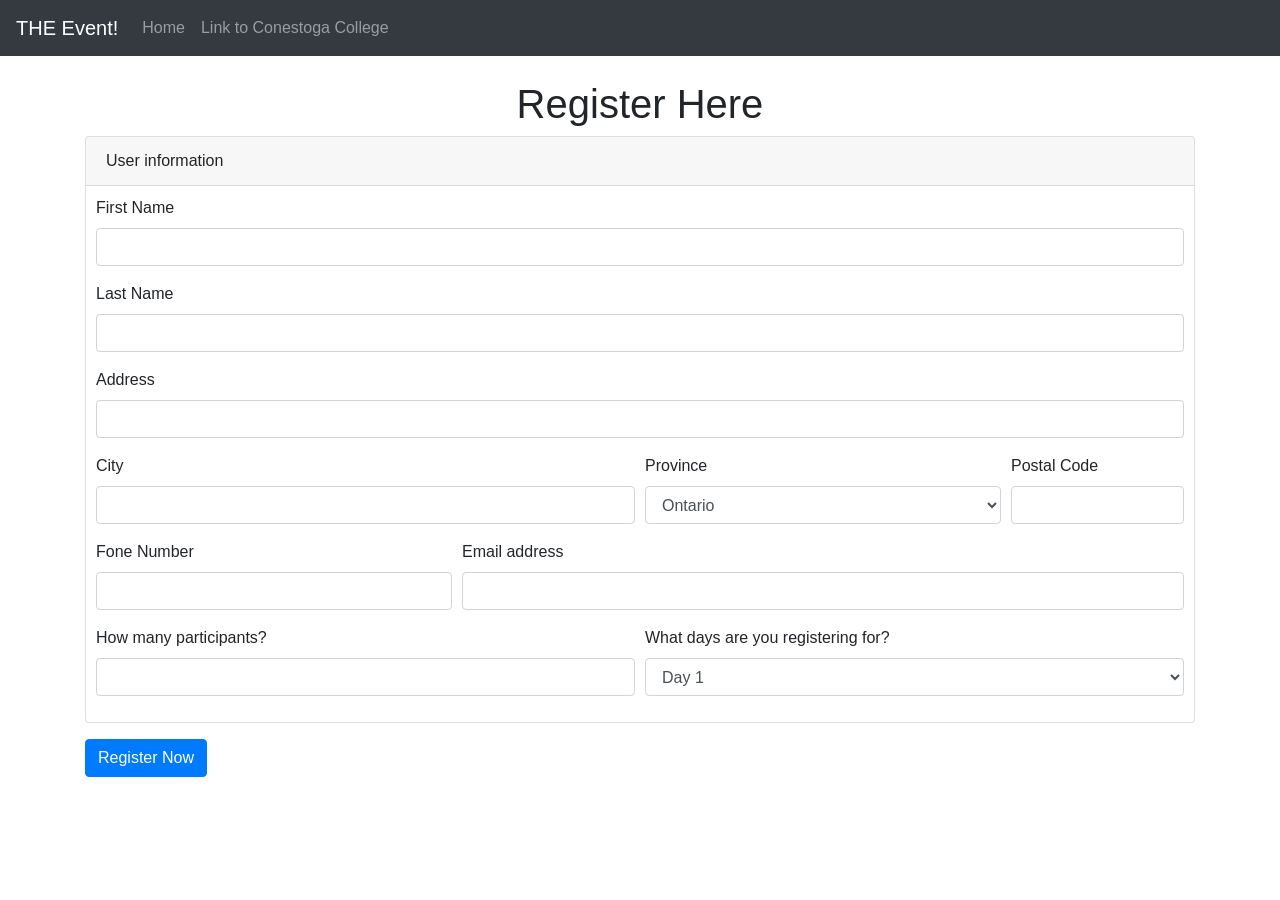
<file: Software-Quality-I-Testing-Tools-and-Methodologies/ASN2/2b/ASSIGNMENT-CONTENT/REGISTER/index.html>
<html lang="en">
    <head>
        <meta charset="utf-8">
        <meta name="viewport" content="width=device-width, initial-scale=1, shrink-to-fit=no">
        <meta name="description" content="">
        <meta name="author" content="Mark Otto, Jacob Thornton, and Bootstrap contributors">
        <meta name="generator" content="Jekyll v3.8.6">
        <title>THE Event! - Register</title>

        <link rel="canonical" href="https://getbootstrap.com/docs/4.4/examples/starter-template/">

        <link rel="stylesheet" href="css/bootstrap.min.css">
        <link rel="stylesheet" href="css/pcmystyle.css">

        <!--    scripts-->
        <script src="js/lib/jquery-3.4.1.slim.min.js"></script>
        <script src="js/lib/jquery.validate.js"></script>
        <script src="js/lib/bootstrap.bundle.min.js"></script>

        <!--   MY scripts-->
        <script src="js/jsfile.js"></script>

    </head>
    <body data-new-gr-c-s-check-loaded="14.1003.0" data-gr-ext-installed="">
        <nav class="navbar navbar-expand-md navbar-dark bg-dark fixed-top">
            <a class="navbar-brand" href="index.html">THE Event!</a>


            <div class="collapse navbar-collapse" id="navbarsExampleDefault">
                <ul class="navbar-nav mr-auto">
                    <li class="nav-item">
                        <a class="nav-link" href="https://httpstat.us/500">Home</a>
                    </li>
					<li class="nav-item">
                        <a class="nav-link" href="https://www.conestogac.on.ca/about/corporate-information/policies">Link to Conestoga College</a>
                    </li>
					
                </ul>
            </div>
        </nav>

        <main role="main" class="container" style="padding-top: 5em">
            <h1 style="text-align: center;">Register Here</h1>

            <form id="registrationForm">
                <div class="form-group">
                    <div class="card" style="">
                        <div class="card-header">
                            User information
                        </div>

                        <div style="padding: 10px">
                            <div class="form-group">
                                <label for="firstName">First Name</label>
                                <input type="text" class="form-control" id="firstName" name="firstName">
                            </div>
                            <div class="form-group">
                                <label for="lastName">Last Name</label>
                                <input type="text" class="form-control" id="lastName" name="lastName">
                            </div>

                            <div class="form-group">
                                <label for="address">Address</label>
                                <input type="text" class="form-control" id="address" name="address">
                            </div>
                            <div class="form-row">
                                <div class="form-group col-md-6">
                                    <label for="city">City</label>
                                    <input type="text" class="form-control" id="city" name="city">
                                </div>
                                <div class="form-group col-md-4">
                                    <label for="province">Province</label>
                                    <select id="province" class="form-control" name="province">
                                        <option value="ON" selected>Ontario</option>
                                        <option value="NL">Newfoundland</option>
                                        <option value="PE">Prince Edward Island</option>
                                        <option value="NS">Nova Scotia</option>
                                        <option value="NB">New Brunswick</option>
                                        <option value="QC">Quebec</option>
                                        <option value="SK">Saskatchewan</option>
                                        <option value="AB">Aberta</option>
                                        <option value="BC">Columbia British</option>
                                        <option value="YT">Yukon Territory</option>
                                        <option value="NT">NorthWest Territories</option>
                                        <option value="NU">Nunavut</option>
                                    </select>
                                </div>
                                <div class="form-group col-md-2">
                                    <label for="postalCode">Postal Code</label>
                                    <input type="text" class="form-control" id="postalCode" name="postalCode">
                                </div>
                            </div>

                            <div class="form-row">
                                <div class="form-group col-md-4">
                                    <label for="phone">Fone Number</label>
                                    <input type="text" class="form-control" id="phone" name="phone">
                                </div>

                                <div class="form-group col-md-8">
                                    <label for="email">Email address</label>
                                    <input type="text" class="form-control" id="email" name="email">
                                </div>
                            </div>
                            <div class="form-row">
                                <div class="form-group col-md-6">
                                    <label for="numberOfParticipants">How many participants?</label>
                                    <input type="number" class="form-control" id="numberOfParticipants" name="numberOfParticipants">
                                </div>

                                <div class="form-group col-md-6">
                                    <label for="daysRegistered">What days are you registering for?</label>
                                    <select id="daysRegistered" class="form-control" name="daysRegistered">
                                        <option value="day1">Day 1</option>
                                        <option value="day2">Day 2</option>
                                        <option value="both">Both days</option>
                                    </select>
                                </div>
                            </div>


                        </div>

                    </div>
                </div>
                <a type="button" class="btn btn-primary" id="btnSubmit" onclick="Register()" style="color: white">Register Now</a>
            </form>
        </main>
    </body>
</html>
</file>
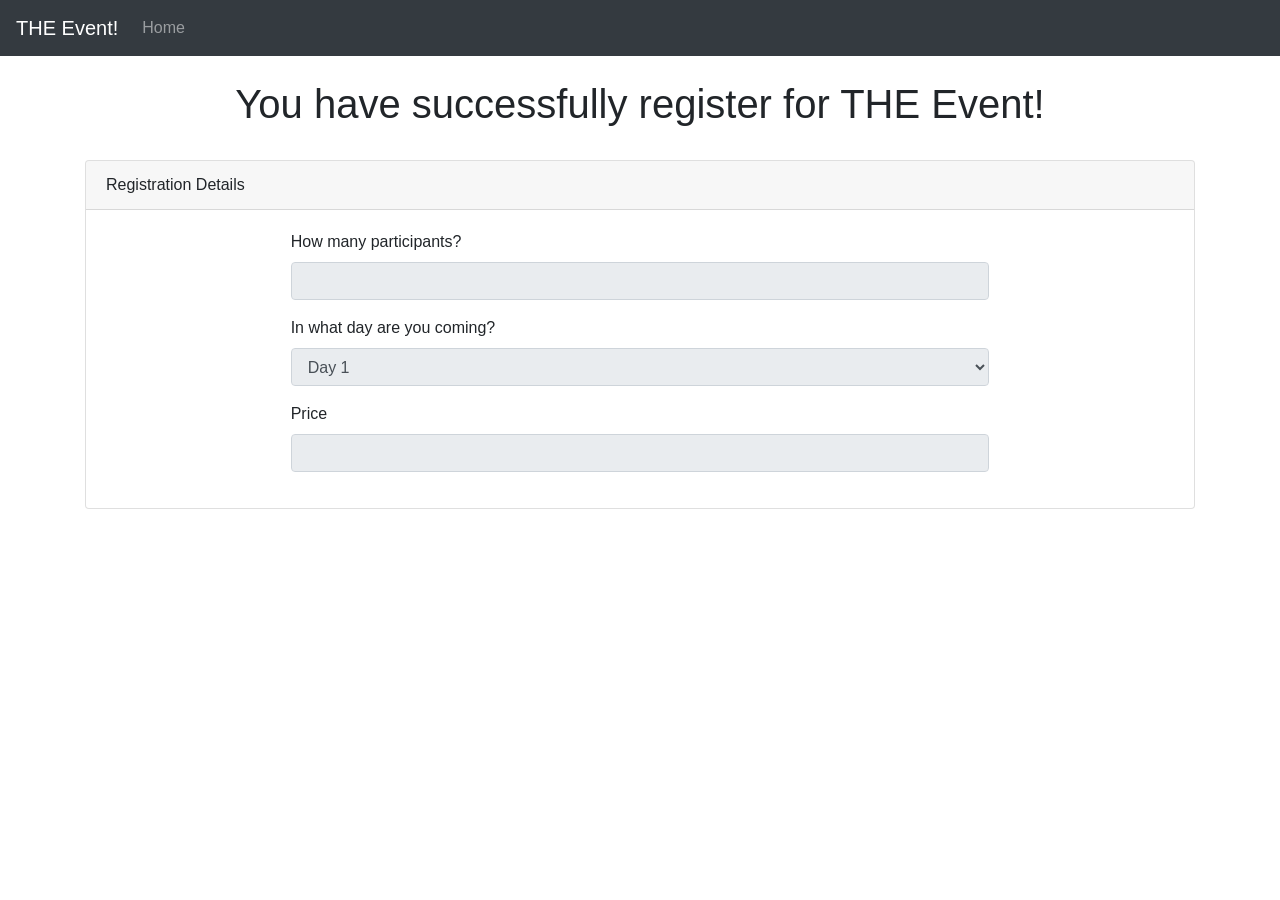
<file: Software-Quality-I-Testing-Tools-and-Methodologies/ASN2/2b/ASSIGNMENT-CONTENT/REGISTER/viewRegistration.html>
<html lang="en">
    <head>
        <meta charset="utf-8">
        <meta name="viewport" content="width=device-width, initial-scale=1, shrink-to-fit=no">
        <meta name="description" content="">
        <meta name="author" content="Mark Otto, Jacob Thornton, and Bootstrap contributors">
        <meta name="generator" content="Jekyll v3.8.6">
        <title>THE Event! - View Registration</title>

        <link rel="canonical" href="https://getbootstrap.com/docs/4.4/examples/starter-template/">

        <link rel="stylesheet" href="css/bootstrap.min.css">
        <link rel="stylesheet" href="css/pcmystyle.css">

        <!--    scripts-->
        <script src="js/lib/jquery-3.4.1.slim.min.js"></script>
        <script src="js/lib/jquery.validate.js"></script>
        <script src="js/lib/bootstrap.bundle.min.js"></script>

        <!--   MY scripts-->
        <script src="js/jsfile.js"></script>

        <script>
            $(document).ready(function () {
                var id = window.location.search.substring(1);
                console.log(id);

                LoadRegistrationData(id);
            });

        </script>

    </head>
    <body data-new-gr-c-s-check-loaded="14.1003.0" data-gr-ext-installed="">
        <nav class="navbar navbar-expand-md navbar-dark bg-dark fixed-top">
            <a class="navbar-brand" href="index.html">THE Event!</a>


            <div class="collapse navbar-collapse" id="navbarsExampleDefault">
                <ul class="navbar-nav mr-auto">
                    <li class="nav-item">
                        <a class="nav-link" href="index.html">Home</a>
                    </li>
                </ul>
            </div>
        </nav>

        <main role="main" class="container" style="padding-top: 5em">
            <h1 style="text-align: center;">You have successfully register for THE Event!</h1><br>
            <div class="form-group">

                <div class="card">
                    <div class="card-header">
                        Registration Details
                    </div>
                    <div class="card-body col-md-8" style="margin: auto">

                        <div class="form-group ">
                            <label for="numberOfParticipants">How many participants?</label>
                            <input type="number" class="form-control" id="numberOfParticipants"
                                   name="numberOfParticipants" disabled>
                        </div>

                        <div class="form-group ">
                            <label for="daysRegistered">In what day are you coming?</label>
                            <select id="daysRegistered" class="form-control" name="daysRegistered" disabled>
                                <option value="day1">Day 1</option>
                                <option value="day2">Day 3</option>
                                <option value="both">Both days</option>
                            </select>
                        </div>

                        <div class="form-group ">
                            <label for="price">Price</label>
                            <input type="text" class="form-control" id="price" name="price" disabled>
                        </div>

                    </div>
                </div>
                <br><br>

            </div>
        </main>
    </body>
</html>
</file>
<file: Software-Quality-I-Testing-Tools-and-Methodologies/ASN2/2b/ASSIGNMENT-CONTENT/REGISTER/css/pcmystyle.css>
label.error{
    color: #F00;
}

input.error,
select.error,
textarea.error {
    border: 3px red solid;
}
</file>
